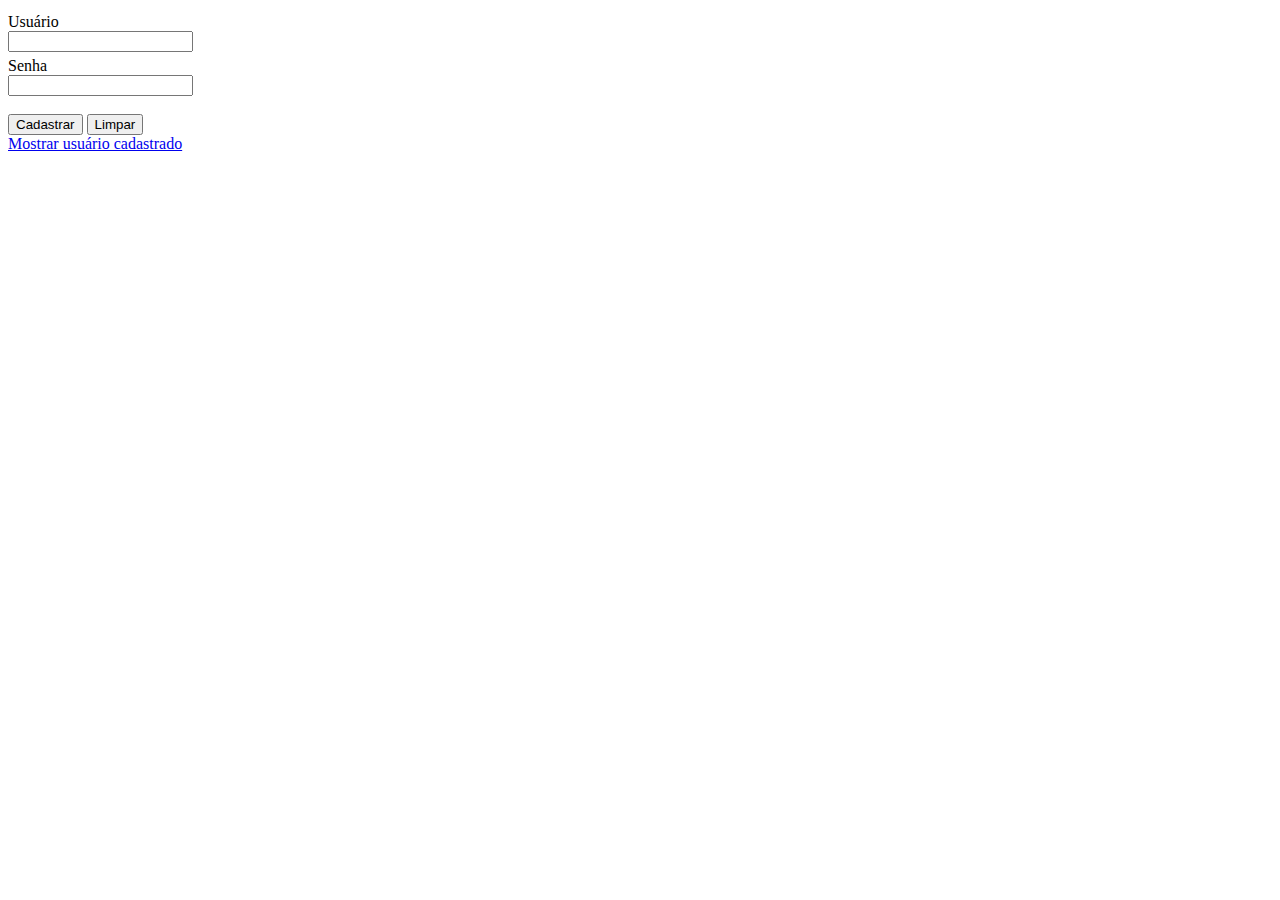
<file: index.html>
<!DOCTYPE html>
<html lang="en">

<head>
    <meta charset="UTF-8">
    <meta http-equiv="X-UA-Compatible" content="IE=edge">
    <meta name="viewport" content="width=device-width, initial-scale=1.0">
    <link rel="stylesheet" href="style.css">
    <title>Exercicio 08</title>

    <style>
       
    </style>
    <script>
        
       
        function validate() {
            inputs = document.querySelectorAll(".obrigatorio");
            for (i = 0; i < inputs.length; i++) {
                if (!inputs[i].value)
                    document.getElementById(`${inputs[i].name}ERROR`).innerHTML = `${inputs[i].name} está em branco. Tente novamente!`;
            }
           
            function limparMsgError() {
            document.getElementById("NOMEERROR").innerHTML = '';
        }
        }
       
    </script>
</head>

<body>
    <form>
    
    
        <label for="txtNome">Usuário</label>
        <br>
        <input type="text" name="NOME" id="txtNome" onkeypress="limparMsgError()" class="obrigatorio">
        <span id="NOMEERROR" class="errorMsg"></span>
       
        <label for="txtSenha">Senha</label>
        <br>
        <input type="password" name="SENHA" id="txtSenha" onkeypress="limparMsgError()" class="obrigatorio">
        <span id="SENHAERROR" class="errorMsg"></span>


        <br>
        <input type="button" class="cor" value="Cadastrar" onclick="validate()">
        <input type="reset" class="cor" name="limpa" value="Limpar">
    </form>
    <a href="listarUsuario.html">Mostrar usuário cadastrado</a>
</body>

</html>
</file>
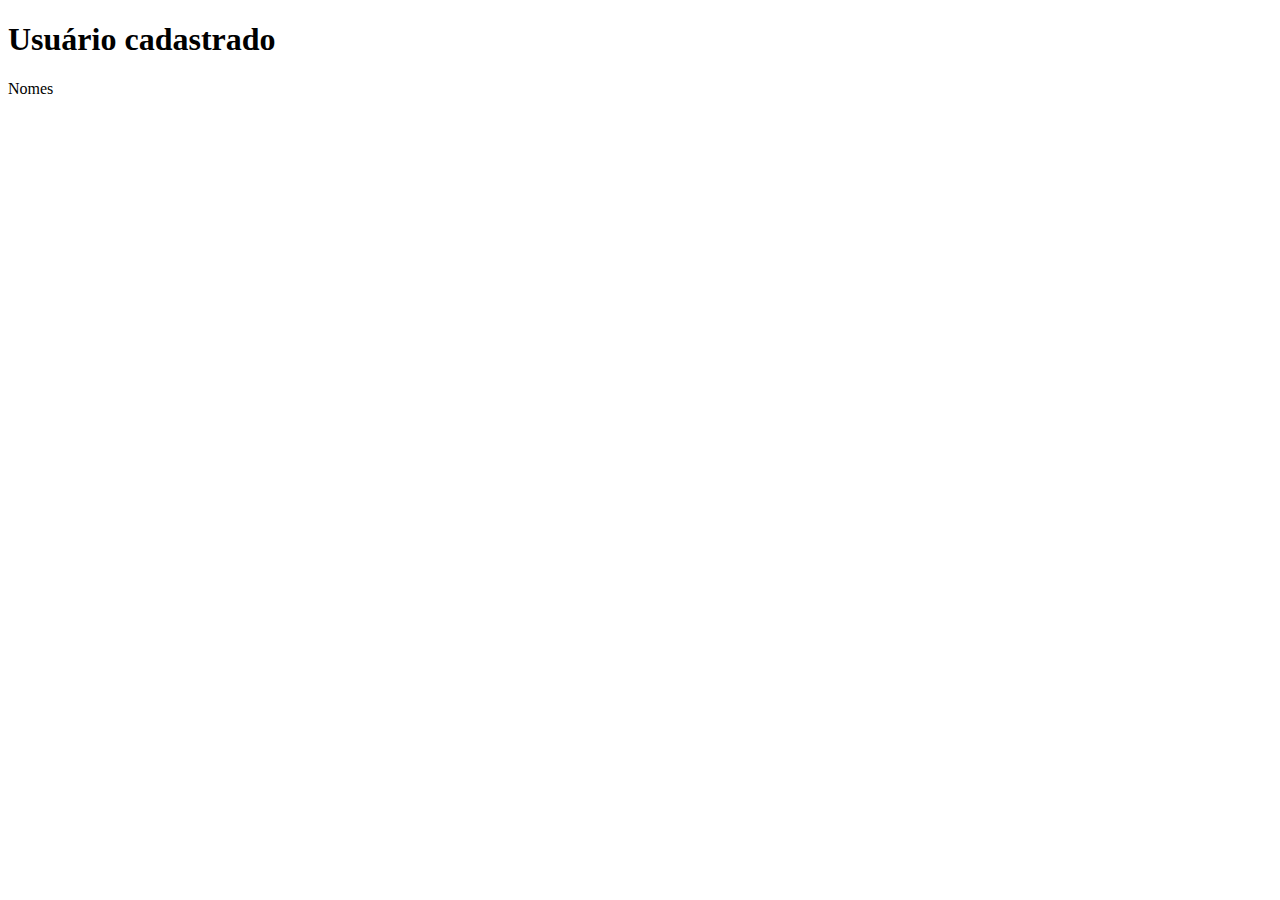
<file: listarUsuario.html>
<!DOCTYPE html>
<html lang="en">

<head>
    <meta charset="UTF-8">
    <meta http-equiv="X-UA-Compatible" content="IE=edge">
    <meta name="viewport" content="width=device-width, initial-scale=1.0">
    <link rel="stylesheet" href="style.css">
    <title>Exercicio 08</title>

</head>

<body>
   <h1>Usuário cadastrado</h1>
   <p>Nomes</p>
</body>

</html>
</file>
<file: style.css>
.errorMsg {
    color: red;
    font-size: 10px;
    font-weight: bold;
    display: block;
}
label {
    margin-top: 5px;
    display: inline-block;
}
</file>
